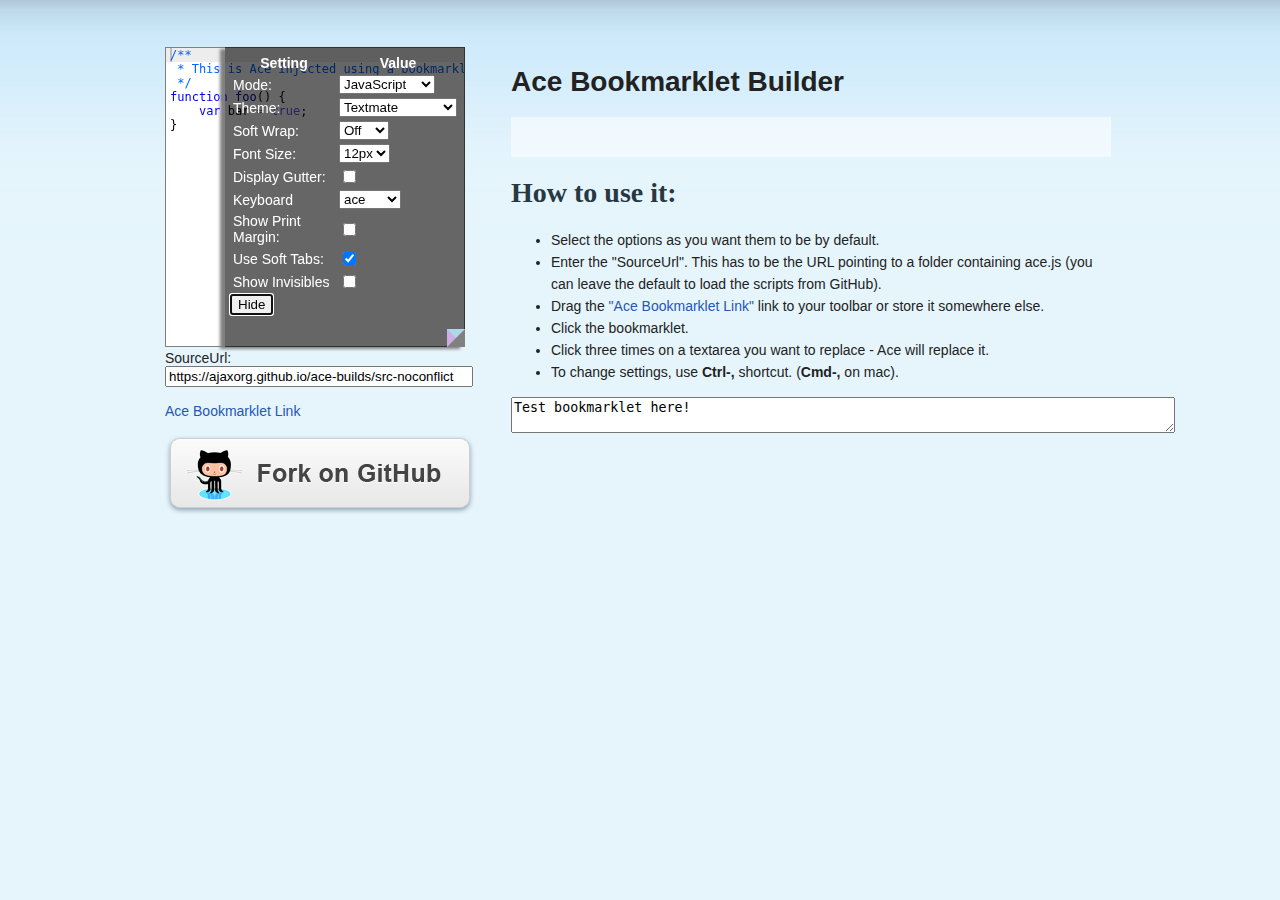
<file: static/lib/ace/demo/bookmarklet/index.html>
<!DOCTYPE html>
<html lang="en">
<head>
  <meta charset="UTF-8">
  <meta http-equiv="X-UA-Compatible" content="IE=edge,chrome=1">
  <link href="style.css" rel="stylesheet" type="text/css">
  <title>Ace Bookmarklet Builder</title>
</head>
<body>

<div id="wrapper">

<div class="content" style="width: 950px">
    <div class="column1" style="margin-top: 47px">
        <textarea id="textarea" style="width:300px; height:300px">
/**
 * This is Ace injected using a bookmarklet.
 */
function foo() {
    var bar = true;
}</textarea><br>
        SourceUrl: <br>
        <input id="srcURL" style="width:300px" value="https://ajaxorg.github.io/ace-builds/src-noconflict"></input><br>
        <br>
        <a href="#" onmouseover="buildBookmarklet()" onmousedown="buildBookmarklet()" class="bookmarkletLink">Ace Bookmarklet Link</a>
        <br>
        <br>
        <a href="https://github.com/ajaxorg/ace/">
            <div class="fork_on_github"></div>
        </a>
    </div>
    <div class="column2">
        <h1>Ace Bookmarklet Builder</h1>

        <p id="first">
        </p>

        <h2>How to use it:</h2>
        <ul>
            <li>Select the options as you want them to be by default.</li>
            <li>Enter the "SourceUrl". This has to be the URL pointing to a folder containing ace.js (you can leave the default to load the scripts from GitHub).</li>
            <li>Drag the <a href="#" onmouseover="buildBookmarklet()" onmousedown="buildBookmarklet()" class="bookmarkletLink">"Ace Bookmarklet Link"</a> link to your toolbar or store it somewhere else.</li>
            <li>Click the bookmarklet.</li>
            <li>Click three times on a textarea you want to replace - Ace will replace it.</li>
            <li>To change settings, use <strong>Ctrl-,</strong> shortcut. (<strong>Cmd-,</strong> on mac).</li>
        </ul>
        <textarea cols="80">Test bookmarklet here!</textarea>
    </div>
</div>
</div>

<script>

function inject(options, callback) {
    var load = function(path, callback) {
        var head = document.getElementsByTagName('head')[0];
        var s = document.createElement('script');

        s.src = options.baseUrl + "/" + path;
        head.appendChild(s);

        s.onload = s.onreadystatechange = function(_, isAbort) {
            if (isAbort || !s.readyState || s.readyState == "loaded" || s.readyState == "complete") {
                s = s.onload = s.onreadystatechange = null;
                if (!isAbort)
                    callback();
            }
        };
    };
    var pending = [];
    var transform = function(el) { pending.push(el) };
    load("ace.js", function() {
        ace.config.loadModule("ace/ext/textarea", function(m) {
            transform = function(el) { 
                if (!el.ace)
                    el.ace = m.transformTextarea(el, options.ace);
            };
            pending = pending.forEach(transform);
            callback && setTimeout(callback);
        });
    });
    if (options.target)
        return transform(options.target);
    window.addEventListener("click", function(e) {
        if (e.detail == 3 && e.target.localName == "textarea")
            transform(e.target);
    });
}

// Call the inject function to load the ace files.
var textAce;
inject({
    baseUrl: "../../src-noconflict",
    target: document.querySelector("textarea")
}, function () {
    // Transform the textarea on the page into an ace editor.
    textAce = document.querySelector("textarea").ace;
    textAce.setDisplaySettings(true);
    buildBookmarklet();
});


function buildBookmarklet() {
    var injectSrc = inject.toString().split("\n").join("");
    injectSrc = injectSrc.replace(/\s+/g, " ");
    Function("", injectSrc); // check if injectSrc is still valid js
    
    var options = textAce.getOptions();
    options.baseUrl = document.getElementById("srcURL").value;

    var els = document.querySelectorAll(".bookmarkletLink");
    for (var i = 0; i < els.length; i++)
        els[i].href = "javascript:(" + injectSrc + ")(" + JSON.stringify(options) + ")";
}


</script>

</body>
</html>
</file>
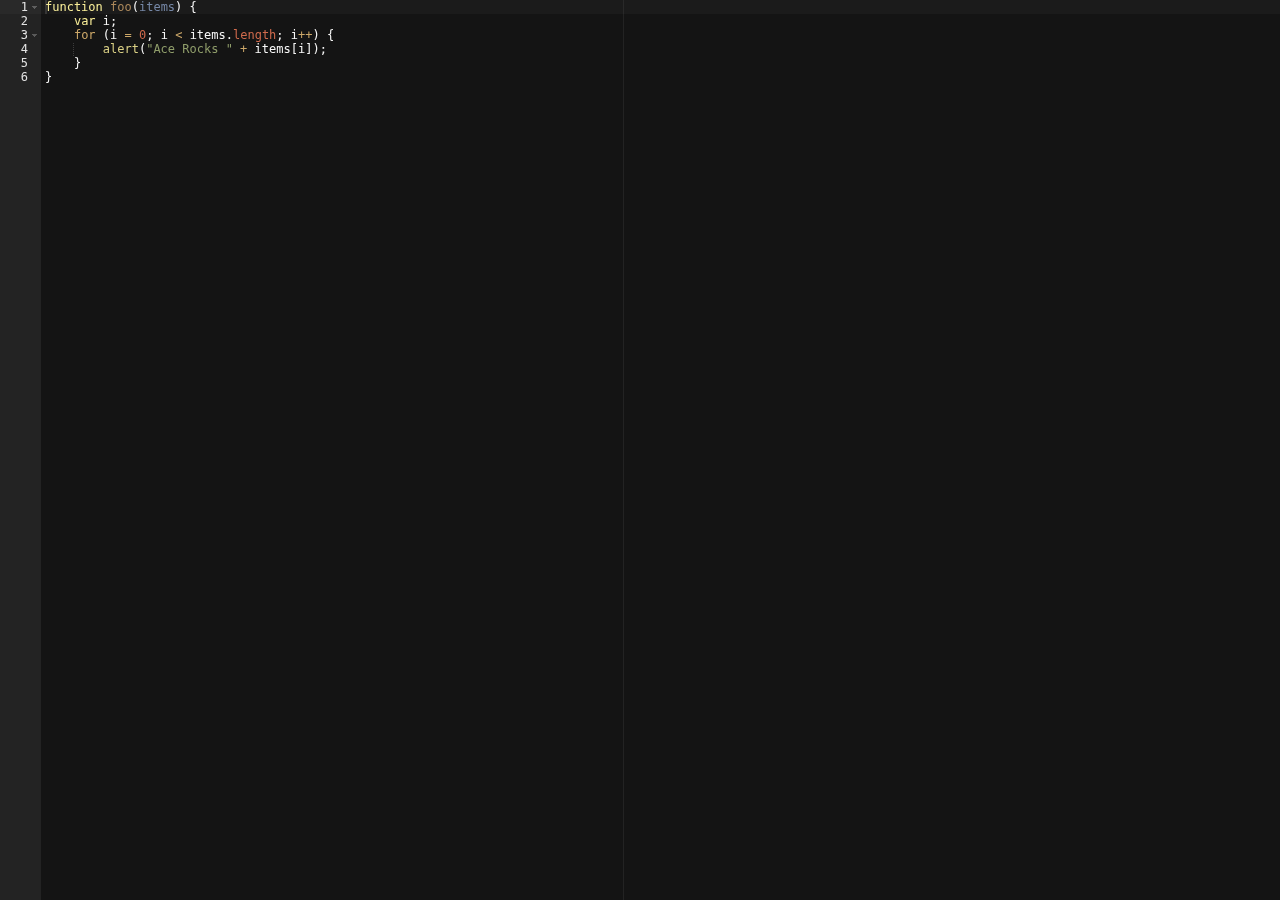
<file: static/lib/ace/editor.html>
<!DOCTYPE html>
<html lang="en">
<head>
  <meta charset="UTF-8">
  <meta http-equiv="X-UA-Compatible" content="IE=edge,chrome=1">
  <title>Editor</title>
  <style type="text/css" media="screen">
    body {
        overflow: hidden;
    }

    #editor {
        margin: 0;
        position: absolute;
        top: 0;
        bottom: 0;
        left: 0;
        right: 0;
    }
  </style>
</head>
<body>

<pre id="editor">function foo(items) {
    var i;
    for (i = 0; i &lt; items.length; i++) {
        alert("Ace Rocks " + items[i]);
    }
}</pre>

<script src="src-noconflict/ace.js" type="text/javascript" charset="utf-8"></script>
<script>
    var editor = ace.edit("editor");
    editor.setTheme("ace/theme/twilight");
    editor.session.setMode("ace/mode/javascript");
</script>

</body>
</html>
</file>
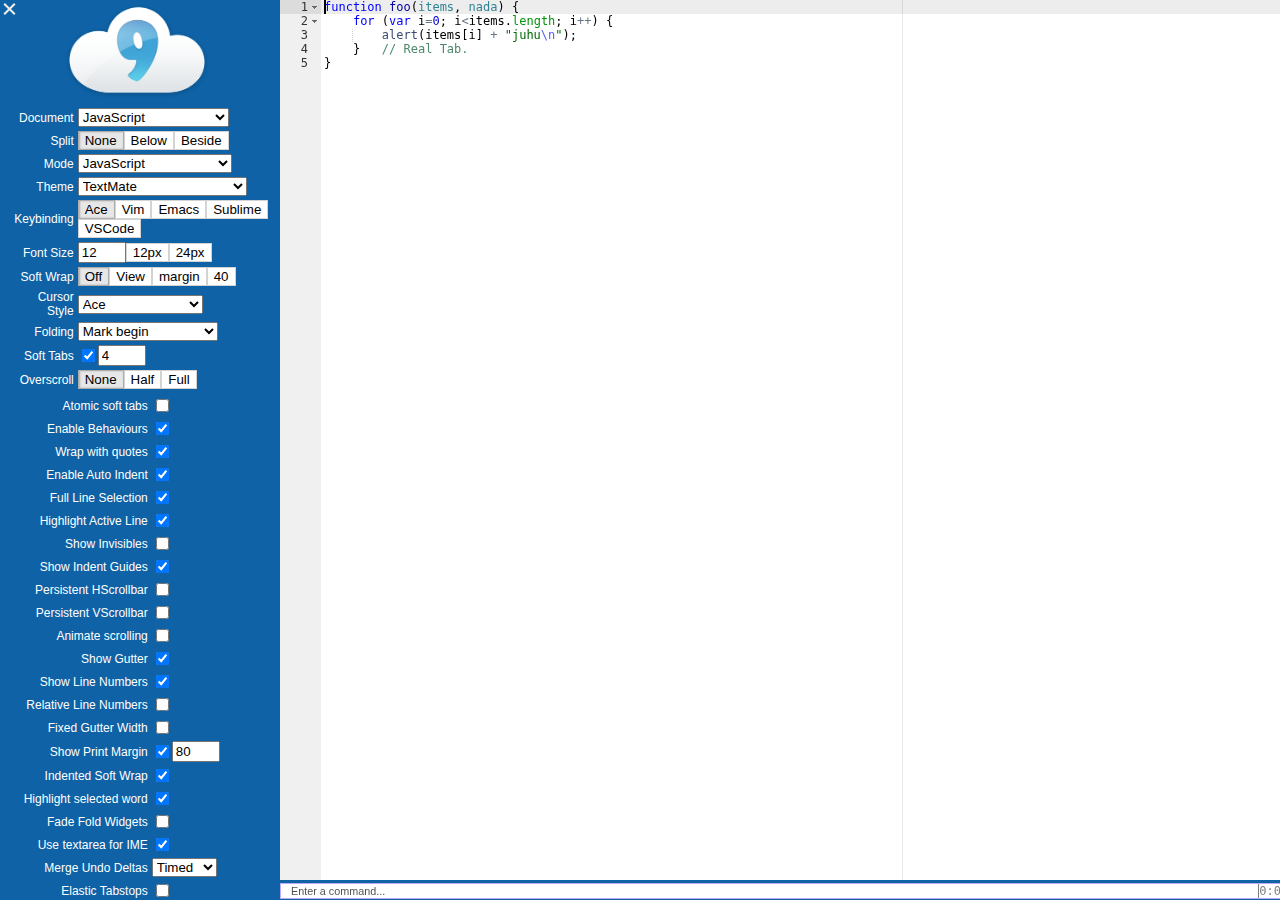
<file: static/lib/ace/kitchen-sink.html>
<!DOCTYPE html>

<html lang="en">
<head>
    <meta http-equiv="Content-Type" content="text/html; charset=utf-8">
    <meta name="viewport" content="width=device-width,height=device-height" />
    <title>Ace Kitchen Sink</title>
    <meta name="author" content="Fabian Jakobs">
    <!--
    Ace
      version 1.4.14
      commit  
    -->

    <link rel="stylesheet" href="demo/kitchen-sink/styles.css" type="text/css" media="screen" charset="utf-8">
    
    <script async="true" src="https://use.edgefonts.net/source-code-pro.js"></script>
    

    <link href="./doc/site/images/favicon.ico" rel="icon" type="image/x-icon">
</head>
<body>
<div id="sidePanel" style="position:absolute;height:100%;">
  <div class="toggleButton" id="optionToggle" role="button" aria-label="Hide Options" tabindex="0">
    <div></div><div></div><div></div>
  </div>
  <a href="https://c9.io">
    <img id="c9-logo" alt="Cloud9 IDE | Your code anywhere, anytime" src="demo/kitchen-sink/logo.png" style="width: 172px;margin: -9px 30px -12px 51px;">
  </a>
  <div style="position: absolute; overflow: hidden; top:100px; bottom:0">
  <div id="optionsPanel" style="width: 120%; height:100%; overflow-y: scroll">

  
  <a href="https://ace.c9.io">
    <img id="ace-logo" alt="Ace Website" src="demo/kitchen-sink/ace-logo.png" style="width: 134px;margin: 46px 0px 4px 66px;">
  </a>

  </div>
  </div>
</div>
  <div id="editor-container"></div>




  <script src="src/ace.js" data-ace-base="src" type="text/javascript" charset="utf-8"></script>
  <script src="src/keybinding-vim.js"></script>
  <script src="src/keybinding-emacs.js"></script>
  <script src="demo/kitchen-sink/demo.js"></script>
  <script type="text/javascript" charset="utf-8">
    require("kitchen-sink/demo");
  </script>
    

</body>
</html>
</file>
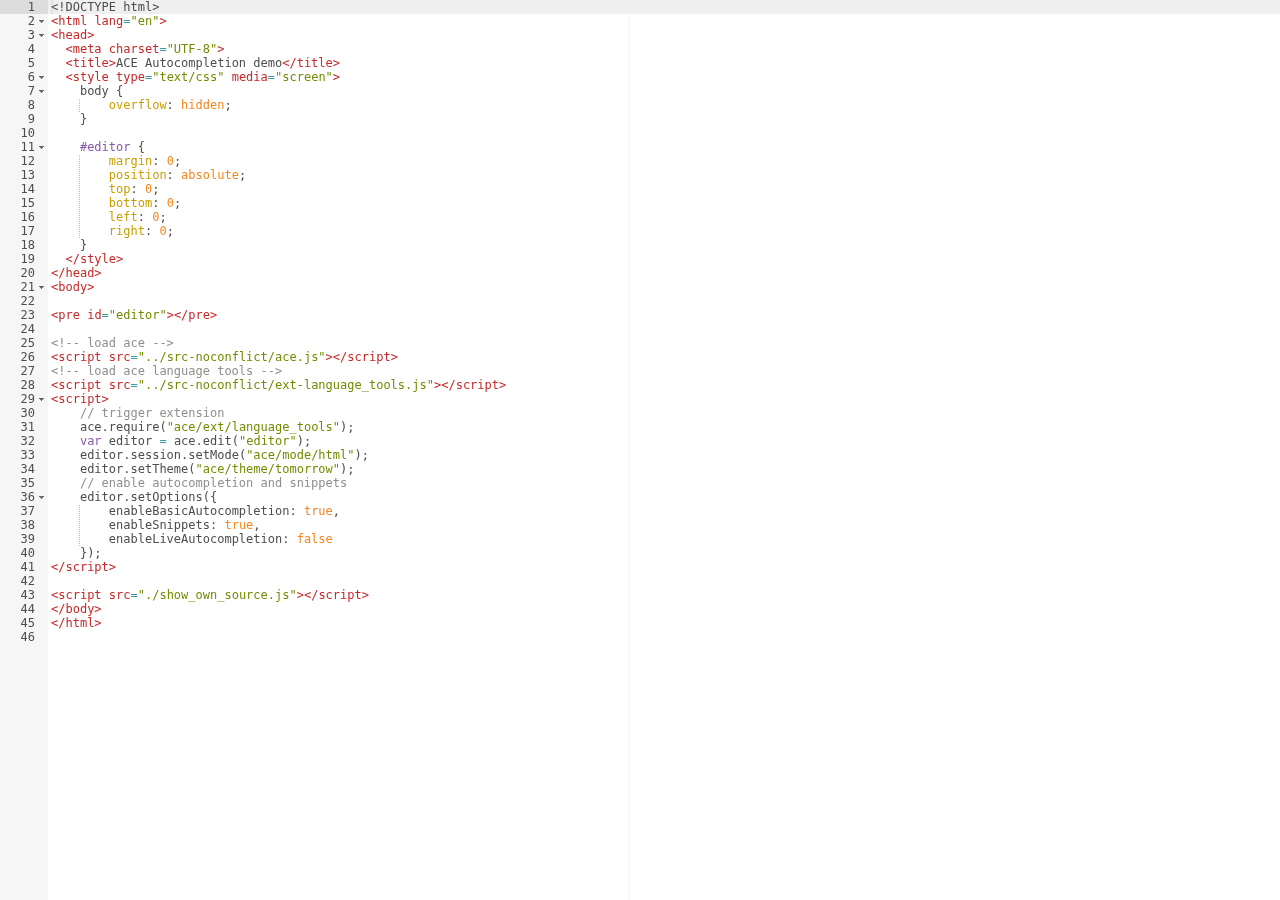
<file: static/lib/ace/demo/autocompletion.html>
<!DOCTYPE html>
<html lang="en">
<head>
  <meta charset="UTF-8">
  <title>ACE Autocompletion demo</title>
  <style type="text/css" media="screen">
    body {
        overflow: hidden;
    }
    
    #editor { 
        margin: 0;
        position: absolute;
        top: 0;
        bottom: 0;
        left: 0;
        right: 0;
    }
  </style>
</head>
<body>

<pre id="editor"></pre>

<!-- load ace -->
<script src="../src-noconflict/ace.js"></script>
<!-- load ace language tools -->
<script src="../src-noconflict/ext-language_tools.js"></script>
<script>
    // trigger extension
    ace.require("ace/ext/language_tools");
    var editor = ace.edit("editor");
    editor.session.setMode("ace/mode/html");
    editor.setTheme("ace/theme/tomorrow");
    // enable autocompletion and snippets
    editor.setOptions({
        enableBasicAutocompletion: true,
        enableSnippets: true,
        enableLiveAutocompletion: false
    });
</script>

<script src="./show_own_source.js"></script>
</body>
</html>
</file>
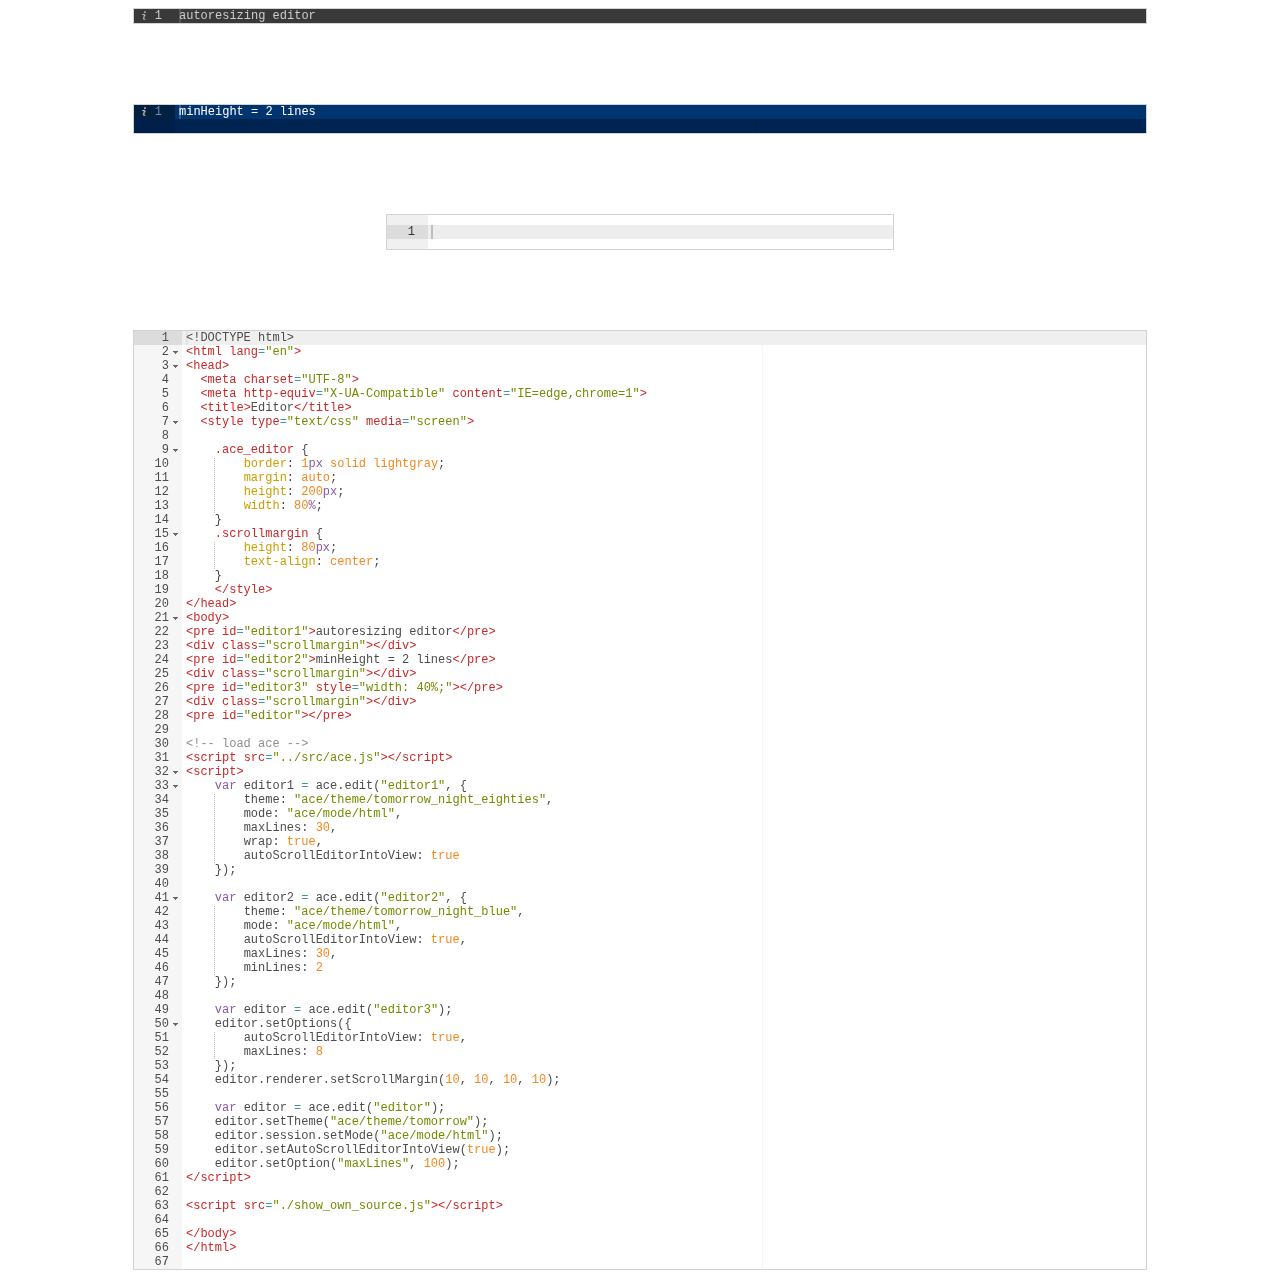
<file: static/lib/ace/demo/autoresize.html>
<!DOCTYPE html>
<html lang="en">
<head>
  <meta charset="UTF-8">
  <meta http-equiv="X-UA-Compatible" content="IE=edge,chrome=1">
  <title>Editor</title>
  <style type="text/css" media="screen">

	.ace_editor {
		border: 1px solid lightgray;
		margin: auto;
		height: 200px;
		width: 80%;
	}
	.scrollmargin {
		height: 80px;
        text-align: center;
	}
    </style>
</head>
<body>
<pre id="editor1">autoresizing editor</pre>
<div class="scrollmargin"></div>
<pre id="editor2">minHeight = 2 lines</pre>
<div class="scrollmargin"></div>
<pre id="editor3" style="width: 40%;"></pre>
<div class="scrollmargin"></div>
<pre id="editor"></pre>

<!-- load ace -->
<script src="../src/ace.js"></script>
<script>
    var editor1 = ace.edit("editor1", {
        theme: "ace/theme/tomorrow_night_eighties",
        mode: "ace/mode/html",
        maxLines: 30,
        wrap: true,
        autoScrollEditorIntoView: true
    });

    var editor2 = ace.edit("editor2", {
        theme: "ace/theme/tomorrow_night_blue",
        mode: "ace/mode/html",
        autoScrollEditorIntoView: true,
        maxLines: 30,
        minLines: 2
    });

    var editor = ace.edit("editor3");
    editor.setOptions({
        autoScrollEditorIntoView: true,
        maxLines: 8
    });
    editor.renderer.setScrollMargin(10, 10, 10, 10);
    
    var editor = ace.edit("editor");
    editor.setTheme("ace/theme/tomorrow");
    editor.session.setMode("ace/mode/html");
    editor.setAutoScrollEditorIntoView(true);
    editor.setOption("maxLines", 100);
</script>

<script src="./show_own_source.js"></script>

</body>
</html>
</file>
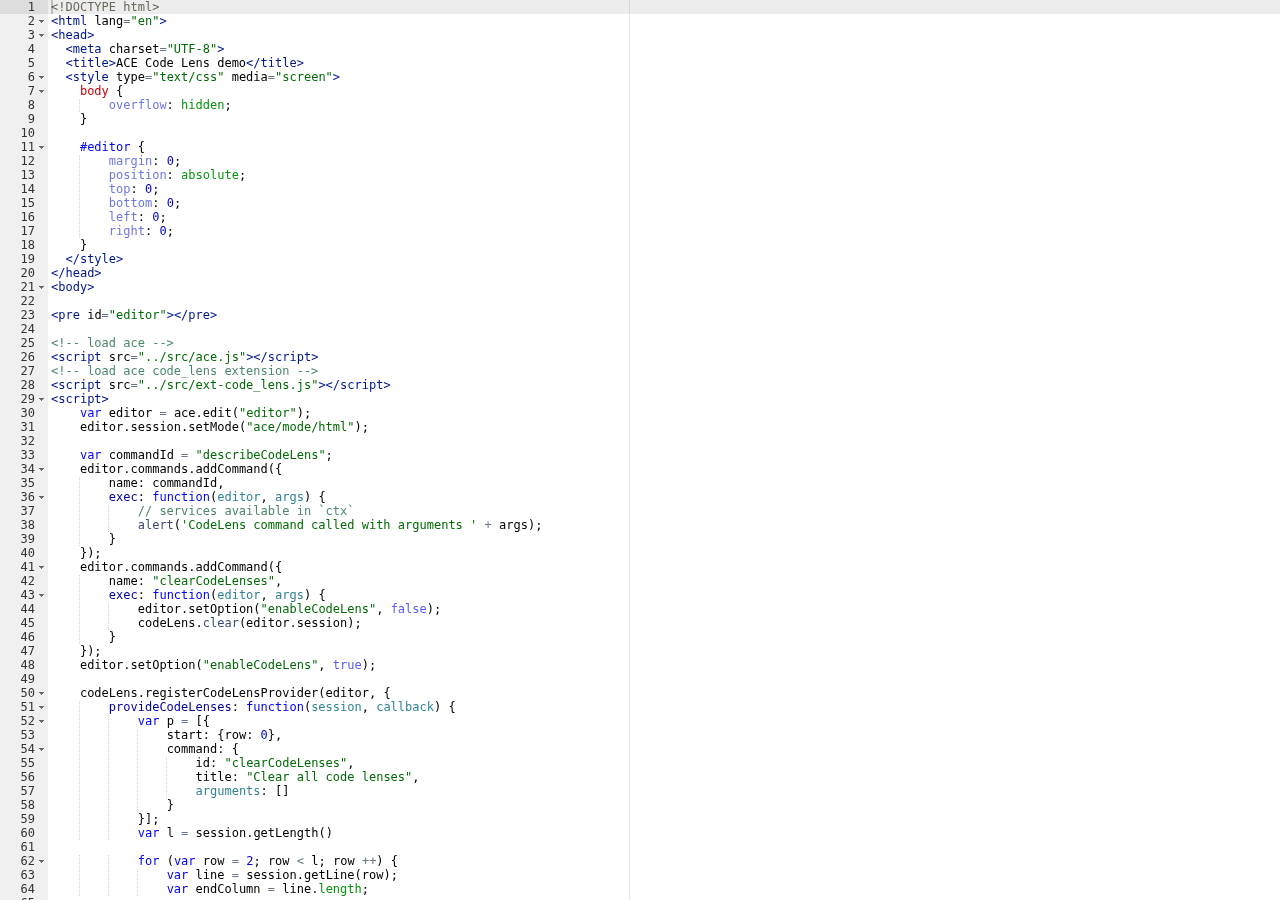
<file: static/lib/ace/demo/code_lens.html>
<!DOCTYPE html>
<html lang="en">
<head>
  <meta charset="UTF-8">
  <title>ACE Code Lens demo</title>
  <style type="text/css" media="screen">
    body {
        overflow: hidden;
    }

    #editor {
        margin: 0;
        position: absolute;
        top: 0;
        bottom: 0;
        left: 0;
        right: 0;
    }
  </style>
</head>
<body>

<pre id="editor"></pre>

<!-- load ace -->
<script src="../src/ace.js"></script>
<!-- load ace code_lens extension -->
<script src="../src/ext-code_lens.js"></script>
<script>
    var editor = ace.edit("editor");
    editor.session.setMode("ace/mode/html");

    var commandId = "describeCodeLens";
    editor.commands.addCommand({
        name: commandId,
        exec: function(editor, args) {
            // services available in `ctx`
            alert('CodeLens command called with arguments ' + args);
        }
    });
    editor.commands.addCommand({
        name: "clearCodeLenses",
        exec: function(editor, args) {
            editor.setOption("enableCodeLens", false);
            codeLens.clear(editor.session);
        }
    });
    editor.setOption("enableCodeLens", true);

    codeLens.registerCodeLensProvider(editor, {
        provideCodeLenses: function(session, callback) {
            var p = [{
                start: {row: 0},
                command: {
                    id: "clearCodeLenses",
                    title: "Clear all code lenses",
                    arguments: []
                }
            }];
            var l = session.getLength()

            for (var row = 2; row < l; row ++) {
                var line = session.getLine(row);
                var endColumn = line.length;

                var m = /[{>]\s*$/.exec(line);
                if (!m) continue;

                p.push({
                    start: {
                        row: row,
                        column: m.index,
                    },
                    command: {
                        id: commandId,
                        title: "Line " + (row + 1),
                        arguments: ["line", row]
                    }
                });

                if (m.index < 10) continue;
                p.push({
                    start: {
                        row: row,
                        column: m.index,
                    },
                    end: {
                        row: row,
                        column: m.index + 1,
                    },
                    command: {
                        id: commandId,
                        title: "column " + endColumn,
                        arguments: ["column", endColumn]
                    }
                });

                if (m.index < 30) continue;
                p.push({
                    start: {
                        row: row,
                        column: m.index,
                    },
                    command: {
                        id: commandId,
                        title: "Third Link",
                        arguments: ["3", row]
                    }
                });

            }
            callback(p);
        }
    });

    window.editor = editor;
    window.codeLens = codeLens;
</script>

<script src="./show_own_source.js"></script>
</body>
</html>
</file>
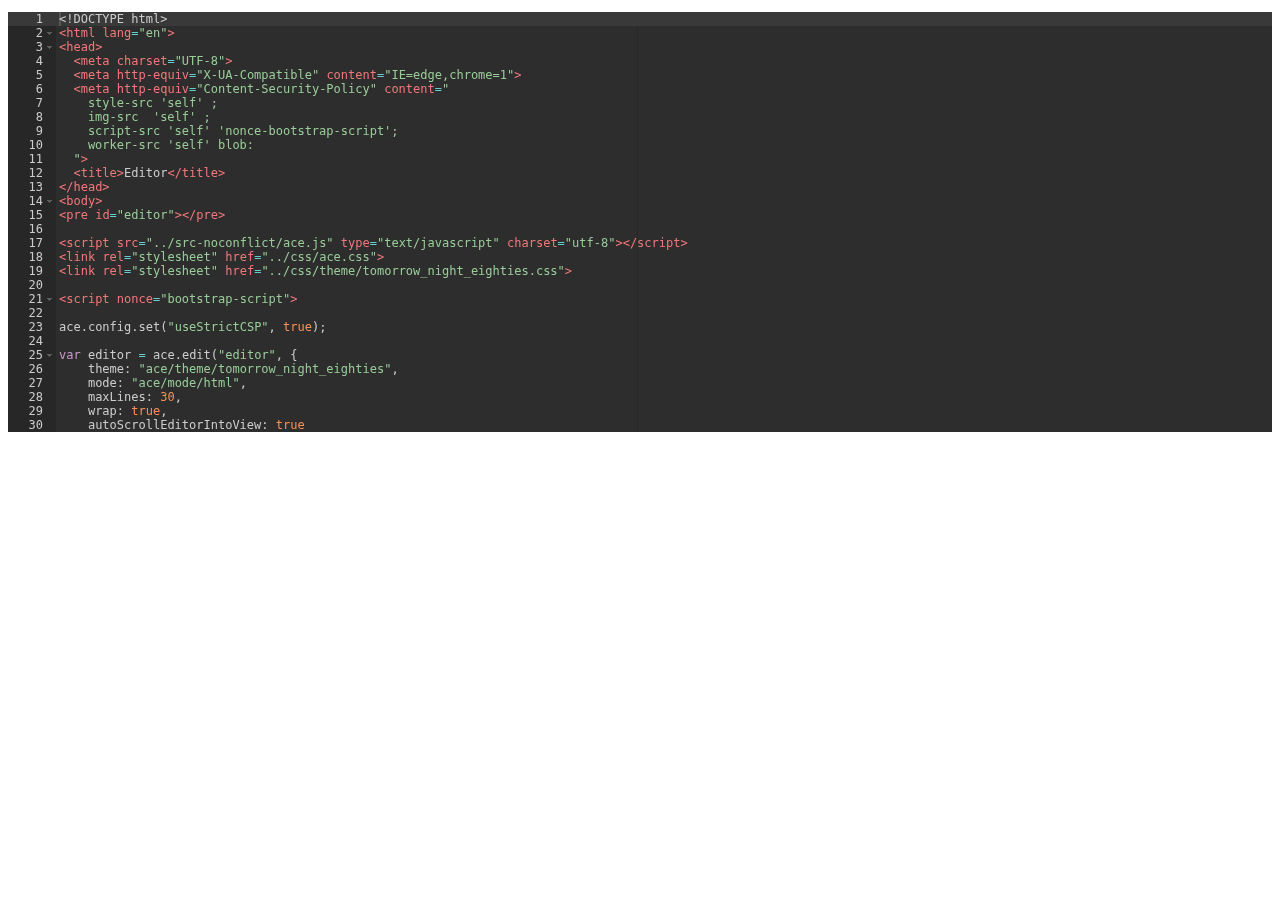
<file: static/lib/ace/demo/csp.html>
<!DOCTYPE html>
<html lang="en">
<head>
  <meta charset="UTF-8">
  <meta http-equiv="X-UA-Compatible" content="IE=edge,chrome=1">
  <meta http-equiv="Content-Security-Policy" content="
    style-src 'self' ;
    img-src  'self' ;
    script-src 'self' 'nonce-bootstrap-script';
    worker-src 'self' blob:
  ">
  <title>Editor</title>
</head>
<body>
<pre id="editor"></pre>

<script src="../src-noconflict/ace.js" type="text/javascript" charset="utf-8"></script>
<link rel="stylesheet" href="../css/ace.css">
<link rel="stylesheet" href="../css/theme/tomorrow_night_eighties.css">

<script nonce="bootstrap-script">

ace.config.set("useStrictCSP", true);

var editor = ace.edit("editor", {
    theme: "ace/theme/tomorrow_night_eighties",
    mode: "ace/mode/html",
    maxLines: 30,
    wrap: true,
    autoScrollEditorIntoView: true
});

</script>

<script src="./show_own_source.js"></script>

</body>
</html>
</file>
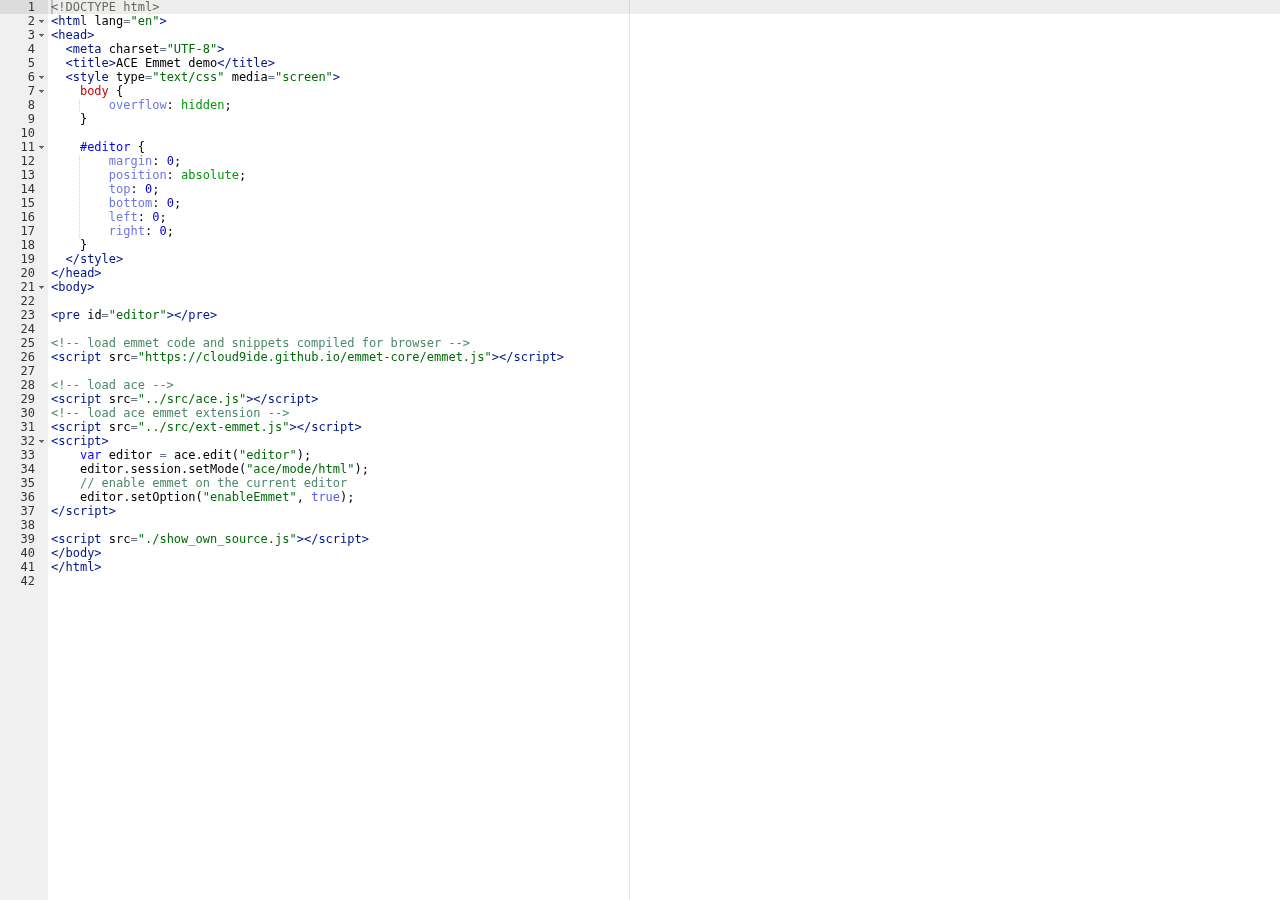
<file: static/lib/ace/demo/emmet.html>
<!DOCTYPE html>
<html lang="en">
<head>
  <meta charset="UTF-8">
  <title>ACE Emmet demo</title>
  <style type="text/css" media="screen">
    body {
        overflow: hidden;
    }
    
    #editor { 
        margin: 0;
        position: absolute;
        top: 0;
        bottom: 0;
        left: 0;
        right: 0;
    }
  </style>
</head>
<body>

<pre id="editor"></pre>

<!-- load emmet code and snippets compiled for browser -->
<script src="https://cloud9ide.github.io/emmet-core/emmet.js"></script>

<!-- load ace -->
<script src="../src/ace.js"></script>
<!-- load ace emmet extension -->
<script src="../src/ext-emmet.js"></script>
<script>
    var editor = ace.edit("editor");
    editor.session.setMode("ace/mode/html");
    // enable emmet on the current editor
    editor.setOption("enableEmmet", true);
</script>

<script src="./show_own_source.js"></script>
</body>
</html>
</file>
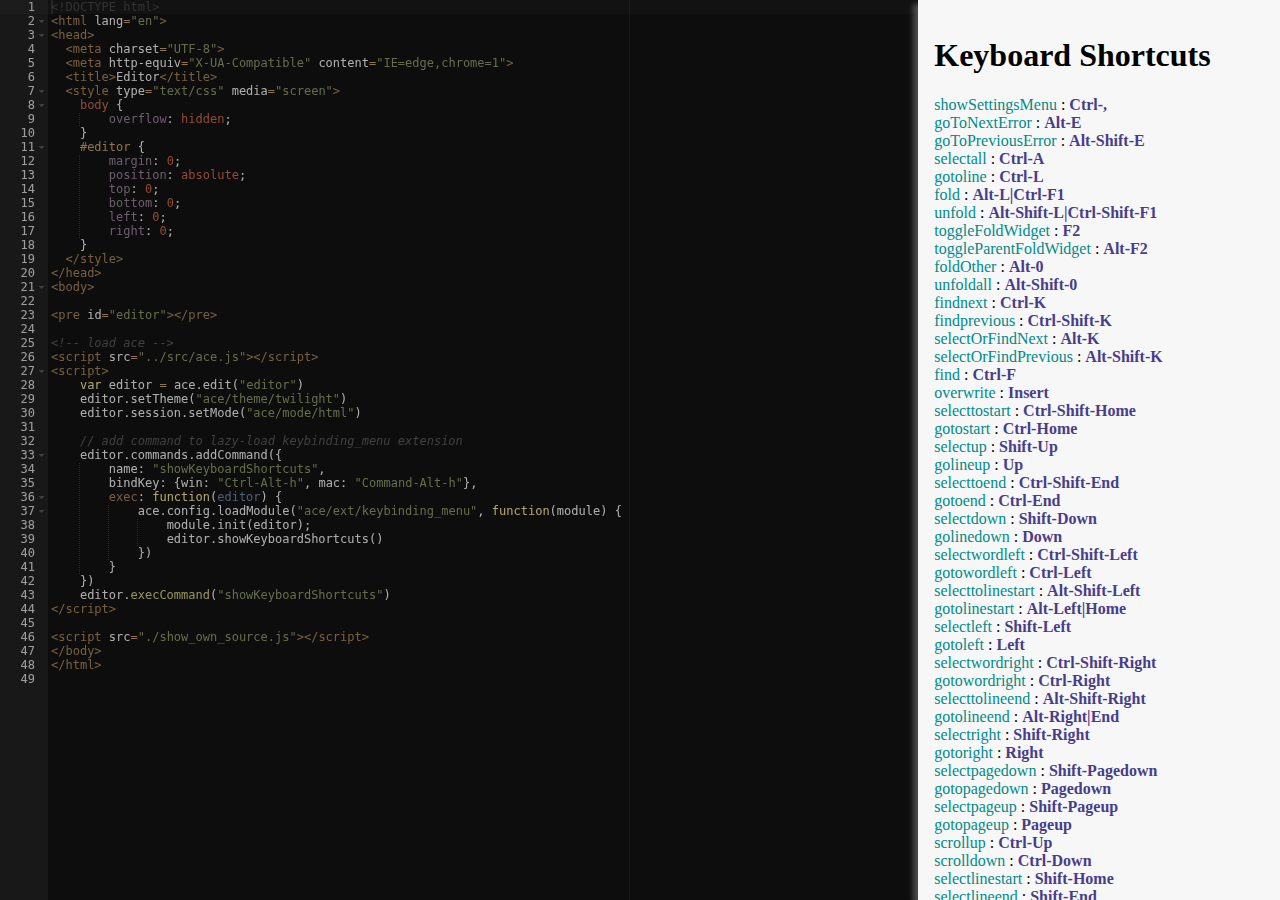
<file: static/lib/ace/demo/keyboard_shortcuts.html>
<!DOCTYPE html>
<html lang="en">
<head>
  <meta charset="UTF-8">
  <meta http-equiv="X-UA-Compatible" content="IE=edge,chrome=1">
  <title>Editor</title>
  <style type="text/css" media="screen">
    body {
        overflow: hidden;
    }    
    #editor { 
        margin: 0;
        position: absolute;
        top: 0;
        bottom: 0;
        left: 0;
        right: 0;
    }
  </style>
</head>
<body>

<pre id="editor"></pre>
    
<!-- load ace -->
<script src="../src/ace.js"></script>
<script>
    var editor = ace.edit("editor")
    editor.setTheme("ace/theme/twilight")
    editor.session.setMode("ace/mode/html")
    
    // add command to lazy-load keybinding_menu extension
    editor.commands.addCommand({
        name: "showKeyboardShortcuts",
        bindKey: {win: "Ctrl-Alt-h", mac: "Command-Alt-h"},
        exec: function(editor) {
            ace.config.loadModule("ace/ext/keybinding_menu", function(module) {
                module.init(editor);
                editor.showKeyboardShortcuts()
            })
        }
    })
    editor.execCommand("showKeyboardShortcuts")
</script>

<script src="./show_own_source.js"></script>
</body>
</html>
</file>
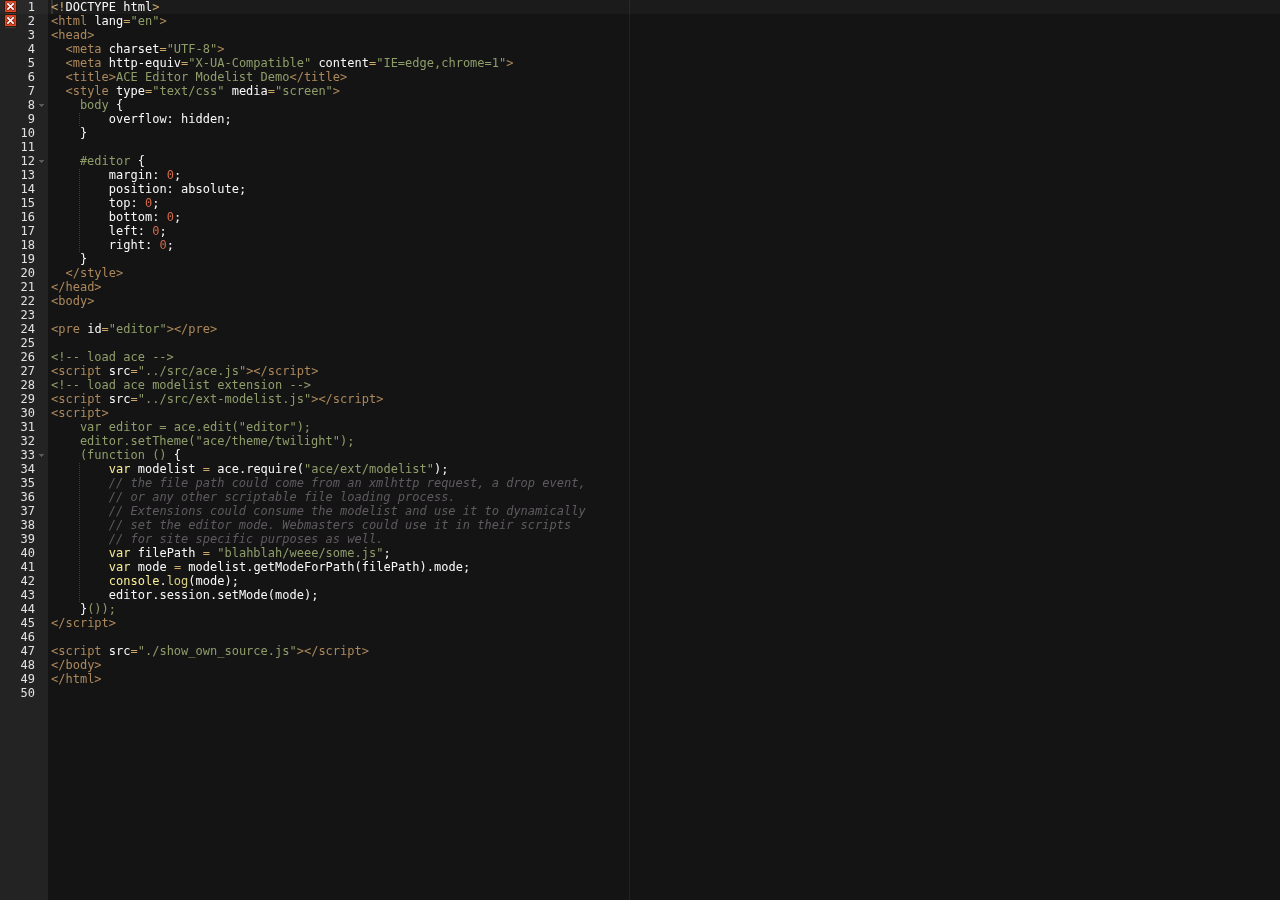
<file: static/lib/ace/demo/modelist.html>
<!DOCTYPE html>
<html lang="en">
<head>
  <meta charset="UTF-8">
  <meta http-equiv="X-UA-Compatible" content="IE=edge,chrome=1">
  <title>ACE Editor Modelist Demo</title>
  <style type="text/css" media="screen">
    body {
        overflow: hidden;
    }
    
    #editor { 
        margin: 0;
        position: absolute;
        top: 0;
        bottom: 0;
        left: 0;
        right: 0;
    }
  </style>
</head>
<body>

<pre id="editor"></pre>
    
<!-- load ace -->
<script src="../src/ace.js"></script>
<!-- load ace modelist extension -->
<script src="../src/ext-modelist.js"></script>
<script>
    var editor = ace.edit("editor");
    editor.setTheme("ace/theme/twilight");
    (function () {
        var modelist = ace.require("ace/ext/modelist");
        // the file path could come from an xmlhttp request, a drop event,
        // or any other scriptable file loading process.
        // Extensions could consume the modelist and use it to dynamically
        // set the editor mode. Webmasters could use it in their scripts
        // for site specific purposes as well.
        var filePath = "blahblah/weee/some.js";
        var mode = modelist.getModeForPath(filePath).mode;
        console.log(mode);
        editor.session.setMode(mode);
    }());
</script>

<script src="./show_own_source.js"></script>
</body>
</html>
</file>
<file: static/lib/ace/demo/bookmarklet/style.css>
body {
    margin:0;
    padding:0;
    background-color:#e6f5fc;
    
}

H2, H3, H4 {
    font-family:Trebuchet MS;
    font-weight:bold;
    margin:0;
    padding:0;
}

H2 {
    font-size:28px;
    color:#263842;
    padding-bottom:6px;
}

H3 {
    font-family:Trebuchet MS;
    font-weight:bold;
    font-size:22px;
    color:#253741;
    margin-top:43px;
    margin-bottom:8px;
}

H4 {
    font-family:Trebuchet MS;
    font-weight:bold;
    font-size:21px;
    color:#222222;
    margin-bottom:4px;
}

P {
    padding:13px 0;
    margin:0;
    line-height:22px;
}

UL{
    line-height : 22px;
}

PRE{
    background : #333;
    color : white;
    padding : 10px;
}

#header {
    height : 227px;
    position:relative;
    overflow:hidden;
    background: url(images/background.png) repeat-x 0 0;
    border-bottom:1px solid #c9e8fa;   
}

#header .content .signature {
    font-family:Trebuchet MS;
    font-size:11px;
    color:#ebe4d6;
    position:absolute;
    bottom:5px;
    right:42px;
    letter-spacing : 1px;
}

.content {
    width:970px;
    position:relative;
    margin:0 auto;
}

#header .content {
    height:184px;
    margin-top:22px;
}

#header .content .logo {
    width  : 282px;
    height : 184px;
    background:url(images/logo.png) no-repeat 0 0;
    position:absolute;
    top:0;
    left:0;
}

#header .content .title {
    width  : 605px;
    height : 58px;
    background:url(images/ace.png) no-repeat 0 0;
    position:absolute;
    top:98px;
    left:329px;
}

#wrapper {
    background:url(images/body_background.png) repeat-x 0 0;
    min-height:250px;
}

#wrapper .content {
    font-family:Arial;
    font-size:14px;
    color:#222222;
    width:1000px;
}

#wrapper .content .column1 {
    position:relative;
    float:left;
    width:315px;
    margin-right:31px;
}

#wrapper .content .column2 {
    position:relative;
    float:left;
    width:600px;
    padding-top:47px;
}

.fork_on_github {
    width:310px;
    height:80px;
    background:url(images/fork_on_github.png) no-repeat 0 0;
    position:relative;
    overflow:hidden;
    cursor:pointer;
}

.fork_on_github:hover {
    background-position:0 -80px;
}

.divider {
    height:3px;
    background-color:#bedaea;
    margin-bottom:3px;
}

.menu {
    padding:23px 0 0 24px;
}

UL.content-list {
    padding:15px;
    margin:0;
}

UL.menu-list {
    padding:0;
    margin:0 0 20px 0;
    list-style-type:none;
    line-height : 16px;
}

UL.menu-list LI {
    color:#2557b4;
    font-family:Trebuchet MS;
    font-size:14px;
    padding:7px 0;
    border-bottom:1px dotted #d6e2e7;
}

UL.menu-list LI:last-child {
    border-bottom:0;
}

A {
    color:#2557b4;
    text-decoration:none;
}

A:hover {
    text-decoration:underline;
}

P#first{
    background : rgba(255,255,255,0.5);
    padding : 20px;
    font-size : 16px;
    line-height : 24px;
    margin : 0 0 20px 0;
}

#footer {
    height:40px;
    position:relative;
    overflow:hidden;
    background:url(images/bottombar.png) repeat-x 0 0;
    position:relative;
    margin-top:40px;
}

UL.menu-footer {
    padding:0;
    margin:8px 11px 0 0;
    list-style-type:none;
    float:right;
}

UL.menu-footer LI {
    color:white;
    font-family:Arial;
    font-size:12px;
    display:inline-block;
    margin:0 1px;
}

UL.menu-footer LI A {
    color:#8dd0ff;
    text-decoration:none;
}

UL.menu-footer LI A:hover {
    text-decoration:underline;
}
</file>
<file: static/lib/ace/demo/kitchen-sink/styles.css>
html {
    height: 100%;
    width: 100%;
    overflow: hidden;
}

body {
    overflow: hidden;
    margin: 0;
    padding: 0;
    height: 100%;
    width: 100%;
    font-family: Arial, Helvetica, sans-serif, Tahoma, Verdana, sans-serif;
    font-size: 12px;
    background: rgb(14, 98, 165);
    color: white;
}

#c9-logo, #ace-logo {
    padding: 0;
    border: none;
}

#editor-container {
    position: absolute;
    top:  0px;
    left: 280px;
    bottom: 0px;
    right: 0px;
    background: white;
}

#controls {
    padding: 5px;
}

#controls td {
    text-align: right;
}

#controls td + td {
    text-align: left;
}
.ace_status-indicator {
    color: gray;
    position: absolute;
    right: 0;
    border-left: 1px solid;
}

.toggleButton {
  display: inline-block;
  cursor: pointer;
  position: absolute;
}
.toggleButton>div {
    width: 15px;
    height: 2px;
    margin: 3px 2px;
    background-color: #eee;
    pointer-events: none;
    transition: 0.5s;
}

#sidePanel *:focus {
    outline: 3px solid orange;
}

#sidePanel a {
    display: inline-block;
}

#sidePanel:not(.closed) .toggleButton >div:nth-child(1) {transform: translate(0px, 5px) rotate(-45deg)}
#sidePanel:not(.closed) .toggleButton >div:nth-child(2) {opacity: 0}
#sidePanel:not(.closed) .toggleButton >div:nth-child(3) {transform: translate(0px, -5px) rotate(45deg)}
#sidePanel.closed>*:not(.toggleButton) {display: none}

.show-text-input .ace_text-input {
    z-index: 10!important;
    opacity: 1!important;
    background: rgb(84, 0, 255)!important;
    color: rgb(255, 255, 255)!important;
    width: 10em!important;
}
.text-input-debug {
    height: 100px!important;
    position: absolute!important;
    transform: none!important;
    top: 0px!important;
    left: 7px!important;
    width: 260px!important;
    z-index: 1000!important;
    opacity: 1!important;
    font-size: 1em!important;
}
</file>
<file: static/lib/ace/css/ace.css>
/*ace.js*/
.ace_br1 {border-top-left-radius    : 3px;}
.ace_br2 {border-top-right-radius   : 3px;}
.ace_br3 {border-top-left-radius    : 3px; border-top-right-radius:    3px;}
.ace_br4 {border-bottom-right-radius: 3px;}
.ace_br5 {border-top-left-radius    : 3px; border-bottom-right-radius: 3px;}
.ace_br6 {border-top-right-radius   : 3px; border-bottom-right-radius: 3px;}
.ace_br7 {border-top-left-radius    : 3px; border-top-right-radius:    3px; border-bottom-right-radius: 3px;}
.ace_br8 {border-bottom-left-radius : 3px;}
.ace_br9 {border-top-left-radius    : 3px; border-bottom-left-radius:  3px;}
.ace_br10{border-top-right-radius   : 3px; border-bottom-left-radius:  3px;}
.ace_br11{border-top-left-radius    : 3px; border-top-right-radius:    3px; border-bottom-left-radius:  3px;}
.ace_br12{border-bottom-right-radius: 3px; border-bottom-left-radius:  3px;}
.ace_br13{border-top-left-radius    : 3px; border-bottom-right-radius: 3px; border-bottom-left-radius:  3px;}
.ace_br14{border-top-right-radius   : 3px; border-bottom-right-radius: 3px; border-bottom-left-radius:  3px;}
.ace_br15{border-top-left-radius    : 3px; border-top-right-radius:    3px; border-bottom-right-radius: 3px; border-bottom-left-radius: 3px;}
.ace_editor {
position: relative;
overflow: hidden;
padding: 0;
font: 12px/normal 'Monaco', 'Menlo', 'Ubuntu Mono', 'Consolas', 'source-code-pro', monospace;
direction: ltr;
text-align: left;
-webkit-tap-highlight-color: rgba(0, 0, 0, 0);
}
.ace_scroller {
position: absolute;
overflow: hidden;
top: 0;
bottom: 0;
background-color: inherit;
-ms-user-select: none;
-moz-user-select: none;
-webkit-user-select: none;
user-select: none;
cursor: text;
}
.ace_content {
position: absolute;
box-sizing: border-box;
min-width: 100%;
contain: style size layout;
font-variant-ligatures: no-common-ligatures;
}
.ace_dragging .ace_scroller:before{
position: absolute;
top: 0;
left: 0;
right: 0;
bottom: 0;
content: '';
background: rgba(250, 250, 250, 0.01);
z-index: 1000;
}
.ace_dragging.ace_dark .ace_scroller:before{
background: rgba(0, 0, 0, 0.01);
}
.ace_selecting, .ace_selecting * {
cursor: text !important;
}
.ace_gutter {
position: absolute;
overflow : hidden;
width: auto;
top: 0;
bottom: 0;
left: 0;
cursor: default;
z-index: 4;
-ms-user-select: none;
-moz-user-select: none;
-webkit-user-select: none;
user-select: none;
contain: style size layout;
}
.ace_gutter-active-line {
position: absolute;
left: 0;
right: 0;
}
.ace_scroller.ace_scroll-left {
box-shadow: 17px 0 16px -16px rgba(0, 0, 0, 0.4) inset;
}
.ace_gutter-cell {
position: absolute;
top: 0;
left: 0;
right: 0;
padding-left: 19px;
padding-right: 6px;
background-repeat: no-repeat;
}
.ace_gutter-cell.ace_error {
background-image: url("./main-1.png");
background-repeat: no-repeat;
background-position: 2px center;
}
.ace_gutter-cell.ace_warning {
background-image: url("./main-2.png");
background-position: 2px center;
}
.ace_gutter-cell.ace_info {
background-image: url("./main-3.png");
background-position: 2px center;
}
.ace_dark .ace_gutter-cell.ace_info {
background-image: url("./main-4.png");
}
.ace_scrollbar {
contain: strict;
position: absolute;
right: 0;
bottom: 0;
z-index: 6;
}
.ace_scrollbar-inner {
position: absolute;
cursor: text;
left: 0;
top: 0;
}
.ace_scrollbar-v{
overflow-x: hidden;
overflow-y: scroll;
top: 0;
}
.ace_scrollbar-h {
overflow-x: scroll;
overflow-y: hidden;
left: 0;
}
.ace_print-margin {
position: absolute;
height: 100%;
}
.ace_text-input {
position: absolute;
z-index: 0;
width: 0.5em;
height: 1em;
opacity: 0;
background: transparent;
-moz-appearance: none;
appearance: none;
border: none;
resize: none;
outline: none;
overflow: hidden;
font: inherit;
padding: 0 1px;
margin: 0 -1px;
contain: strict;
-ms-user-select: text;
-moz-user-select: text;
-webkit-user-select: text;
user-select: text;
white-space: pre!important;
}
.ace_text-input.ace_composition {
background: transparent;
color: inherit;
z-index: 1000;
opacity: 1;
}
.ace_composition_placeholder { color: transparent }
.ace_composition_marker { 
border-bottom: 1px solid;
position: absolute;
border-radius: 0;
margin-top: 1px;
}
[ace_nocontext=true] {
transform: none!important;
filter: none!important;
clip-path: none!important;
mask : none!important;
contain: none!important;
perspective: none!important;
mix-blend-mode: initial!important;
z-index: auto;
}
.ace_layer {
z-index: 1;
position: absolute;
overflow: hidden;
word-wrap: normal;
white-space: pre;
height: 100%;
width: 100%;
box-sizing: border-box;
pointer-events: none;
}
.ace_gutter-layer {
position: relative;
width: auto;
text-align: right;
pointer-events: auto;
height: 1000000px;
contain: style size layout;
}
.ace_text-layer {
font: inherit !important;
position: absolute;
height: 1000000px;
width: 1000000px;
contain: style size layout;
}
.ace_text-layer > .ace_line, .ace_text-layer > .ace_line_group {
contain: style size layout;
position: absolute;
top: 0;
left: 0;
right: 0;
}
.ace_hidpi .ace_text-layer,
.ace_hidpi .ace_gutter-layer,
.ace_hidpi .ace_content,
.ace_hidpi .ace_gutter {
contain: strict;
will-change: transform;
}
.ace_hidpi .ace_text-layer > .ace_line, 
.ace_hidpi .ace_text-layer > .ace_line_group {
contain: strict;
}
.ace_cjk {
display: inline-block;
text-align: center;
}
.ace_cursor-layer {
z-index: 4;
}
.ace_cursor {
z-index: 4;
position: absolute;
box-sizing: border-box;
border-left: 2px solid;
transform: translatez(0);
}
.ace_multiselect .ace_cursor {
border-left-width: 1px;
}
.ace_slim-cursors .ace_cursor {
border-left-width: 1px;
}
.ace_overwrite-cursors .ace_cursor {
border-left-width: 0;
border-bottom: 1px solid;
}
.ace_hidden-cursors .ace_cursor {
opacity: 0.2;
}
.ace_hasPlaceholder .ace_hidden-cursors .ace_cursor {
opacity: 0;
}
.ace_smooth-blinking .ace_cursor {
transition: opacity 0.18s;
}
.ace_animate-blinking .ace_cursor {
animation-duration: 1000ms;
animation-timing-function: step-end;
animation-name: blink-ace-animate;
animation-iteration-count: infinite;
}
.ace_animate-blinking.ace_smooth-blinking .ace_cursor {
animation-duration: 1000ms;
animation-timing-function: ease-in-out;
animation-name: blink-ace-animate-smooth;
}
@keyframes blink-ace-animate {
from, to { opacity: 1; }
60% { opacity: 0; }
}
@keyframes blink-ace-animate-smooth {
from, to { opacity: 1; }
45% { opacity: 1; }
60% { opacity: 0; }
85% { opacity: 0; }
}
.ace_marker-layer .ace_step, .ace_marker-layer .ace_stack {
position: absolute;
z-index: 3;
}
.ace_marker-layer .ace_selection {
position: absolute;
z-index: 5;
}
.ace_marker-layer .ace_bracket {
position: absolute;
z-index: 6;
}
.ace_marker-layer .ace_error_bracket {
position: absolute;
border-bottom: 1px solid #DE5555;
border-radius: 0;
}
.ace_marker-layer .ace_active-line {
position: absolute;
z-index: 2;
}
.ace_marker-layer .ace_selected-word {
position: absolute;
z-index: 4;
box-sizing: border-box;
}
.ace_line .ace_fold {
box-sizing: border-box;
display: inline-block;
height: 11px;
margin-top: -2px;
vertical-align: middle;
background-image:
url("./main-5.png"),
url("./main-6.png");
background-repeat: no-repeat, repeat-x;
background-position: center center, top left;
color: transparent;
border: 1px solid black;
border-radius: 2px;
cursor: pointer;
pointer-events: auto;
}
.ace_dark .ace_fold {
}
.ace_fold:hover{
background-image:
url("./main-7.png"),
url("./main-8.png");
}
.ace_tooltip {
background-color: #FFF;
background-image: linear-gradient(to bottom, transparent, rgba(0, 0, 0, 0.1));
border: 1px solid gray;
border-radius: 1px;
box-shadow: 0 1px 2px rgba(0, 0, 0, 0.3);
color: black;
max-width: 100%;
padding: 3px 4px;
position: fixed;
z-index: 999999;
box-sizing: border-box;
cursor: default;
white-space: pre;
word-wrap: break-word;
line-height: normal;
font-style: normal;
font-weight: normal;
letter-spacing: normal;
pointer-events: none;
}
.ace_folding-enabled > .ace_gutter-cell {
padding-right: 13px;
}
.ace_fold-widget {
box-sizing: border-box;
margin: 0 -12px 0 1px;
display: none;
width: 11px;
vertical-align: top;
background-image: url("./main-9.png");
background-repeat: no-repeat;
background-position: center;
border-radius: 3px;
border: 1px solid transparent;
cursor: pointer;
}
.ace_folding-enabled .ace_fold-widget {
display: inline-block;   
}
.ace_fold-widget.ace_end {
background-image: url("./main-10.png");
}
.ace_fold-widget.ace_closed {
background-image: url("./main-11.png");
}
.ace_fold-widget:hover {
border: 1px solid rgba(0, 0, 0, 0.3);
background-color: rgba(255, 255, 255, 0.2);
box-shadow: 0 1px 1px rgba(255, 255, 255, 0.7);
}
.ace_fold-widget:active {
border: 1px solid rgba(0, 0, 0, 0.4);
background-color: rgba(0, 0, 0, 0.05);
box-shadow: 0 1px 1px rgba(255, 255, 255, 0.8);
}
.ace_dark .ace_fold-widget {
background-image: url("./main-12.png");
}
.ace_dark .ace_fold-widget.ace_end {
background-image: url("./main-13.png");
}
.ace_dark .ace_fold-widget.ace_closed {
background-image: url("./main-14.png");
}
.ace_dark .ace_fold-widget:hover {
box-shadow: 0 1px 1px rgba(255, 255, 255, 0.2);
background-color: rgba(255, 255, 255, 0.1);
}
.ace_dark .ace_fold-widget:active {
box-shadow: 0 1px 1px rgba(255, 255, 255, 0.2);
}
.ace_inline_button {
border: 1px solid lightgray;
display: inline-block;
margin: -1px 8px;
padding: 0 5px;
pointer-events: auto;
cursor: pointer;
}
.ace_inline_button:hover {
border-color: gray;
background: rgba(200,200,200,0.2);
display: inline-block;
pointer-events: auto;
}
.ace_fold-widget.ace_invalid {
background-color: #FFB4B4;
border-color: #DE5555;
}
.ace_fade-fold-widgets .ace_fold-widget {
transition: opacity 0.4s ease 0.05s;
opacity: 0;
}
.ace_fade-fold-widgets:hover .ace_fold-widget {
transition: opacity 0.05s ease 0.05s;
opacity:1;
}
.ace_underline {
text-decoration: underline;
}
.ace_bold {
font-weight: bold;
}
.ace_nobold .ace_bold {
font-weight: normal;
}
.ace_italic {
font-style: italic;
}
.ace_error-marker {
background-color: rgba(255, 0, 0,0.2);
position: absolute;
z-index: 9;
}
.ace_highlight-marker {
background-color: rgba(255, 255, 0,0.2);
position: absolute;
z-index: 8;
}
.ace_mobile-menu {
position: absolute;
line-height: 1.5;
border-radius: 4px;
-ms-user-select: none;
-moz-user-select: none;
-webkit-user-select: none;
user-select: none;
background: white;
box-shadow: 1px 3px 2px grey;
border: 1px solid #dcdcdc;
color: black;
}
.ace_dark > .ace_mobile-menu {
background: #333;
color: #ccc;
box-shadow: 1px 3px 2px grey;
border: 1px solid #444;
}
.ace_mobile-button {
padding: 2px;
cursor: pointer;
overflow: hidden;
}
.ace_mobile-button:hover {
background-color: #eee;
opacity:1;
}
.ace_mobile-button:active {
background-color: #ddd;
}
.ace_placeholder {
font-family: arial;
transform: scale(0.9);
transform-origin: left;
white-space: pre;
opacity: 0.7;
margin: 0 10px;
}
.ace-tm .ace_gutter {
background: #f0f0f0;
color: #333;
}
.ace-tm .ace_print-margin {
width: 1px;
background: #e8e8e8;
}
.ace-tm .ace_fold {
background-color: #6B72E6;
}
.ace-tm {
background-color: #FFFFFF;
color: black;
}
.ace-tm .ace_cursor {
color: black;
}
.ace-tm .ace_invisible {
color: rgb(191, 191, 191);
}
.ace-tm .ace_storage,
.ace-tm .ace_keyword {
color: blue;
}
.ace-tm .ace_constant {
color: rgb(197, 6, 11);
}
.ace-tm .ace_constant.ace_buildin {
color: rgb(88, 72, 246);
}
.ace-tm .ace_constant.ace_language {
color: rgb(88, 92, 246);
}
.ace-tm .ace_constant.ace_library {
color: rgb(6, 150, 14);
}
.ace-tm .ace_invalid {
background-color: rgba(255, 0, 0, 0.1);
color: red;
}
.ace-tm .ace_support.ace_function {
color: rgb(60, 76, 114);
}
.ace-tm .ace_support.ace_constant {
color: rgb(6, 150, 14);
}
.ace-tm .ace_support.ace_type,
.ace-tm .ace_support.ace_class {
color: rgb(109, 121, 222);
}
.ace-tm .ace_keyword.ace_operator {
color: rgb(104, 118, 135);
}
.ace-tm .ace_string {
color: rgb(3, 106, 7);
}
.ace-tm .ace_comment {
color: rgb(76, 136, 107);
}
.ace-tm .ace_comment.ace_doc {
color: rgb(0, 102, 255);
}
.ace-tm .ace_comment.ace_doc.ace_tag {
color: rgb(128, 159, 191);
}
.ace-tm .ace_constant.ace_numeric {
color: rgb(0, 0, 205);
}
.ace-tm .ace_variable {
color: rgb(49, 132, 149);
}
.ace-tm .ace_xml-pe {
color: rgb(104, 104, 91);
}
.ace-tm .ace_entity.ace_name.ace_function {
color: #0000A2;
}
.ace-tm .ace_heading {
color: rgb(12, 7, 255);
}
.ace-tm .ace_list {
color:rgb(185, 6, 144);
}
.ace-tm .ace_meta.ace_tag {
color:rgb(0, 22, 142);
}
.ace-tm .ace_string.ace_regex {
color: rgb(255, 0, 0)
}
.ace-tm .ace_marker-layer .ace_selection {
background: rgb(181, 213, 255);
}
.ace-tm.ace_multiselect .ace_selection.ace_start {
box-shadow: 0 0 3px 0px white;
}
.ace-tm .ace_marker-layer .ace_step {
background: rgb(252, 255, 0);
}
.ace-tm .ace_marker-layer .ace_stack {
background: rgb(164, 229, 101);
}
.ace-tm .ace_marker-layer .ace_bracket {
margin: -1px 0 0 -1px;
border: 1px solid rgb(192, 192, 192);
}
.ace-tm .ace_marker-layer .ace_active-line {
background: rgba(0, 0, 0, 0.07);
}
.ace-tm .ace_gutter-active-line {
background-color : #dcdcdc;
}
.ace-tm .ace_marker-layer .ace_selected-word {
background: rgb(250, 250, 255);
border: 1px solid rgb(200, 200, 250);
}
.ace-tm .ace_indent-guide {
background: url("./main-15.png") right repeat-y;
}
.error_widget_wrapper {
background: inherit;
color: inherit;
border:none
}
.error_widget {
border-top: solid 2px;
border-bottom: solid 2px;
margin: 5px 0;
padding: 10px 40px;
white-space: pre-wrap;
}
.error_widget.ace_error, .error_widget_arrow.ace_error{
border-color: #ff5a5a
}
.error_widget.ace_warning, .error_widget_arrow.ace_warning{
border-color: #F1D817
}
.error_widget.ace_info, .error_widget_arrow.ace_info{
border-color: #5a5a5a
}
.error_widget.ace_ok, .error_widget_arrow.ace_ok{
border-color: #5aaa5a
}
.error_widget_arrow {
position: absolute;
border: solid 5px;
border-top-color: transparent!important;
border-right-color: transparent!important;
border-left-color: transparent!important;
top: -5px;
}
/*ext-code_lens.js*/
.ace_codeLens {
position: absolute;
color: #aaa;
font-size: 88%;
background: inherit;
width: 100%;
display: flex;
align-items: flex-end;
pointer-events: none;
}
.ace_codeLens > a {
cursor: pointer;
pointer-events: auto;
}
.ace_codeLens > a:hover {
color: #0000ff;
text-decoration: underline;
}
.ace_dark > .ace_codeLens > a:hover {
color: #4e94ce;
}
/*ext-emmet.js*/
.ace_snippet-marker {
-moz-box-sizing: border-box;
box-sizing: border-box;
background: rgba(194, 193, 208, 0.09);
border: 1px dotted rgba(211, 208, 235, 0.62);
position: absolute;
}
/*ext-keybinding_menu.js*/
#ace_settingsmenu, #kbshortcutmenu {
background-color: #F7F7F7;
color: black;
box-shadow: -5px 4px 5px rgba(126, 126, 126, 0.55);
padding: 1em 0.5em 2em 1em;
overflow: auto;
position: absolute;
margin: 0;
bottom: 0;
right: 0;
top: 0;
z-index: 9991;
cursor: default;
}
.ace_dark #ace_settingsmenu, .ace_dark #kbshortcutmenu {
box-shadow: -20px 10px 25px rgba(126, 126, 126, 0.25);
background-color: rgba(255, 255, 255, 0.6);
color: black;
}
.ace_optionsMenuEntry:hover {
background-color: rgba(100, 100, 100, 0.1);
transition: all 0.3s
}
.ace_closeButton {
background: rgba(245, 146, 146, 0.5);
border: 1px solid #F48A8A;
border-radius: 50%;
padding: 7px;
position: absolute;
right: -8px;
top: -8px;
z-index: 100000;
}
.ace_closeButton{
background: rgba(245, 146, 146, 0.9);
}
.ace_optionsMenuKey {
color: darkslateblue;
font-weight: bold;
}
.ace_optionsMenuCommand {
color: darkcyan;
font-weight: normal;
}
.ace_optionsMenuEntry input, .ace_optionsMenuEntry button {
vertical-align: middle;
}
.ace_optionsMenuEntry button[ace_selected_button=true] {
background: #e7e7e7;
box-shadow: 1px 0px 2px 0px #adadad inset;
border-color: #adadad;
}
.ace_optionsMenuEntry button {
background: white;
border: 1px solid lightgray;
margin: 0px;
}
.ace_optionsMenuEntry button:hover{
background: #f0f0f0;
}
/*ext-language_tools.js*/
.ace_editor.ace_autocomplete .ace_marker-layer .ace_active-line {
background-color: #CAD6FA;
z-index: 1;
}
.ace_dark.ace_editor.ace_autocomplete .ace_marker-layer .ace_active-line {
background-color: #3a674e;
}
.ace_editor.ace_autocomplete .ace_line-hover {
border: 1px solid #abbffe;
margin-top: -1px;
background: rgba(233,233,253,0.4);
position: absolute;
z-index: 2;
}
.ace_dark.ace_editor.ace_autocomplete .ace_line-hover {
border: 1px solid rgba(109, 150, 13, 0.8);
background: rgba(58, 103, 78, 0.62);
}
.ace_completion-meta {
opacity: 0.5;
margin: 0.9em;
}
.ace_completion-message {
color: blue;
}
.ace_editor.ace_autocomplete .ace_completion-highlight{
color: #2d69c7;
}
.ace_dark.ace_editor.ace_autocomplete .ace_completion-highlight{
color: #93ca12;
}
.ace_editor.ace_autocomplete {
width: 300px;
z-index: 200000;
border: 1px lightgray solid;
position: fixed;
box-shadow: 2px 3px 5px rgba(0,0,0,.2);
line-height: 1.4;
background: #fefefe;
color: #111;
}
.ace_dark.ace_editor.ace_autocomplete {
border: 1px #484747 solid;
box-shadow: 2px 3px 5px rgba(0, 0, 0, 0.51);
line-height: 1.4;
background: #25282c;
color: #c1c1c1;
}
/*ext-options.js*/
/*ext-prompt.js*/
.ace_prompt_container {
max-width: 600px;
width: 100%;
margin: 20px auto;
padding: 3px;
background: white;
border-radius: 2px;
box-shadow: 0px 2px 3px 0px #555;
}
/*ext-searchbox.js*/
.ace_search {
background-color: #ddd;
color: #666;
border: 1px solid #cbcbcb;
border-top: 0 none;
overflow: hidden;
margin: 0;
padding: 4px 6px 0 4px;
position: absolute;
top: 0;
z-index: 99;
white-space: normal;
}
.ace_search.left {
border-left: 0 none;
border-radius: 0px 0px 5px 0px;
left: 0;
}
.ace_search.right {
border-radius: 0px 0px 0px 5px;
border-right: 0 none;
right: 0;
}
.ace_search_form, .ace_replace_form {
margin: 0 20px 4px 0;
overflow: hidden;
line-height: 1.9;
}
.ace_replace_form {
margin-right: 0;
}
.ace_search_form.ace_nomatch {
outline: 1px solid red;
}
.ace_search_field {
border-radius: 3px 0 0 3px;
background-color: white;
color: black;
border: 1px solid #cbcbcb;
border-right: 0 none;
outline: 0;
padding: 0;
font-size: inherit;
margin: 0;
line-height: inherit;
padding: 0 6px;
min-width: 17em;
vertical-align: top;
min-height: 1.8em;
box-sizing: content-box;
}
.ace_searchbtn {
border: 1px solid #cbcbcb;
line-height: inherit;
display: inline-block;
padding: 0 6px;
background: #fff;
border-right: 0 none;
border-left: 1px solid #dcdcdc;
cursor: pointer;
margin: 0;
position: relative;
color: #666;
}
.ace_searchbtn:last-child {
border-radius: 0 3px 3px 0;
border-right: 1px solid #cbcbcb;
}
.ace_searchbtn:disabled {
background: none;
cursor: default;
}
.ace_searchbtn:hover {
background-color: #eef1f6;
}
.ace_searchbtn.prev, .ace_searchbtn.next {
padding: 0px 0.7em
}
.ace_searchbtn.prev:after, .ace_searchbtn.next:after {
content: "";
border: solid 2px #888;
width: 0.5em;
height: 0.5em;
border-width:  2px 0 0 2px;
display:inline-block;
transform: rotate(-45deg);
}
.ace_searchbtn.next:after {
border-width: 0 2px 2px 0 ;
}
.ace_searchbtn_close {
background: url("./main-16.png") no-repeat 50% 0;
border-radius: 50%;
border: 0 none;
color: #656565;
cursor: pointer;
font: 16px/16px Arial;
padding: 0;
height: 14px;
width: 14px;
top: 9px;
right: 7px;
position: absolute;
}
.ace_searchbtn_close:hover {
background-color: #656565;
background-position: 50% 100%;
color: white;
}
.ace_button {
margin-left: 2px;
cursor: pointer;
-webkit-user-select: none;
-moz-user-select: none;
-o-user-select: none;
-ms-user-select: none;
user-select: none;
overflow: hidden;
opacity: 0.7;
border: 1px solid rgba(100,100,100,0.23);
padding: 1px;
box-sizing:    border-box!important;
color: black;
}
.ace_button:hover {
background-color: #eee;
opacity:1;
}
.ace_button:active {
background-color: #ddd;
}
.ace_button.checked {
border-color: #3399ff;
opacity:1;
}
.ace_search_options{
margin-bottom: 3px;
text-align: right;
-webkit-user-select: none;
-moz-user-select: none;
-o-user-select: none;
-ms-user-select: none;
user-select: none;
clear: both;
}
.ace_search_counter {
float: left;
font-family: arial;
padding: 0 8px;
}
/*ext-settings_menu.js*/
/*keybinding-emacs.js*/
.ace_occur-highlight {
border-radius: 4px;
background-color: rgba(87, 255, 8, 0.25);
position: absolute;
z-index: 4;
box-sizing: border-box;
box-shadow: 0 0 4px rgb(91, 255, 50);
}
.ace_dark .ace_occur-highlight {
background-color: rgb(80, 140, 85);
box-shadow: 0 0 4px rgb(60, 120, 70);
}
.ace_marker-layer .ace_isearch-result {
position: absolute;
z-index: 6;
box-sizing: border-box;
}
div.ace_isearch-result {
border-radius: 4px;
background-color: rgba(255, 200, 0, 0.5);
box-shadow: 0 0 4px rgb(255, 200, 0);
}
.ace_dark div.ace_isearch-result {
background-color: rgb(100, 110, 160);
box-shadow: 0 0 4px rgb(80, 90, 140);
}
.emacs-mode .ace_cursor{
border: 1px rgba(50,250,50,0.8) solid!important;
box-sizing: border-box!important;
background-color: rgba(0,250,0,0.9);
opacity: 0.5;
}
.emacs-mode .ace_hidden-cursors .ace_cursor{
opacity: 1;
background-color: transparent;
}
.emacs-mode .ace_overwrite-cursors .ace_cursor {
opacity: 1;
background-color: transparent;
border-width: 0 0 2px 2px !important;
}
.emacs-mode .ace_text-layer {
z-index: 4
}
.emacs-mode .ace_cursor-layer {
z-index: 2
}
/*keybinding-vim.js*/
.normal-mode .ace_cursor{
border: none;
background-color: rgba(255,0,0,0.5);
}
.normal-mode .ace_hidden-cursors .ace_cursor{
background-color: transparent;
border: 1px solid red;
opacity: 0.7
}
.ace_dialog {
position: absolute;
left: 0; right: 0;
background: inherit;
z-index: 15;
padding: .1em .8em;
overflow: hidden;
color: inherit;
}
.ace_dialog-top {
border-bottom: 1px solid #444;
top: 0;
}
.ace_dialog-bottom {
border-top: 1px solid #444;
bottom: 0;
}
.ace_dialog input {
border: none;
outline: none;
background: transparent;
width: 20em;
color: inherit;
font-family: monospace;
}
</file>
<file: static/lib/ace/css/theme/tomorrow_night_eighties.css>
.ace-tomorrow-night-eighties .ace_gutter {
background: #272727;
color: #CCC
}
.ace-tomorrow-night-eighties .ace_print-margin {
width: 1px;
background: #272727
}
.ace-tomorrow-night-eighties {
background-color: #2D2D2D;
color: #CCCCCC
}
.ace-tomorrow-night-eighties .ace_constant.ace_other,
.ace-tomorrow-night-eighties .ace_cursor {
color: #CCCCCC
}
.ace-tomorrow-night-eighties .ace_marker-layer .ace_selection {
background: #515151
}
.ace-tomorrow-night-eighties.ace_multiselect .ace_selection.ace_start {
box-shadow: 0 0 3px 0px #2D2D2D;
}
.ace-tomorrow-night-eighties .ace_marker-layer .ace_step {
background: rgb(102, 82, 0)
}
.ace-tomorrow-night-eighties .ace_marker-layer .ace_bracket {
margin: -1px 0 0 -1px;
border: 1px solid #6A6A6A
}
.ace-tomorrow-night-bright .ace_stack {
background: rgb(66, 90, 44)
}
.ace-tomorrow-night-eighties .ace_marker-layer .ace_active-line {
background: #393939
}
.ace-tomorrow-night-eighties .ace_gutter-active-line {
background-color: #393939
}
.ace-tomorrow-night-eighties .ace_marker-layer .ace_selected-word {
border: 1px solid #515151
}
.ace-tomorrow-night-eighties .ace_invisible {
color: #6A6A6A
}
.ace-tomorrow-night-eighties .ace_keyword,
.ace-tomorrow-night-eighties .ace_meta,
.ace-tomorrow-night-eighties .ace_storage,
.ace-tomorrow-night-eighties .ace_storage.ace_type,
.ace-tomorrow-night-eighties .ace_support.ace_type {
color: #CC99CC
}
.ace-tomorrow-night-eighties .ace_keyword.ace_operator {
color: #66CCCC
}
.ace-tomorrow-night-eighties .ace_constant.ace_character,
.ace-tomorrow-night-eighties .ace_constant.ace_language,
.ace-tomorrow-night-eighties .ace_constant.ace_numeric,
.ace-tomorrow-night-eighties .ace_keyword.ace_other.ace_unit,
.ace-tomorrow-night-eighties .ace_support.ace_constant,
.ace-tomorrow-night-eighties .ace_variable.ace_parameter {
color: #F99157
}
.ace-tomorrow-night-eighties .ace_invalid {
color: #CDCDCD;
background-color: #F2777A
}
.ace-tomorrow-night-eighties .ace_invalid.ace_deprecated {
color: #CDCDCD;
background-color: #CC99CC
}
.ace-tomorrow-night-eighties .ace_fold {
background-color: #6699CC;
border-color: #CCCCCC
}
.ace-tomorrow-night-eighties .ace_entity.ace_name.ace_function,
.ace-tomorrow-night-eighties .ace_support.ace_function,
.ace-tomorrow-night-eighties .ace_variable {
color: #6699CC
}
.ace-tomorrow-night-eighties .ace_support.ace_class,
.ace-tomorrow-night-eighties .ace_support.ace_type {
color: #FFCC66
}
.ace-tomorrow-night-eighties .ace_heading,
.ace-tomorrow-night-eighties .ace_markup.ace_heading,
.ace-tomorrow-night-eighties .ace_string {
color: #99CC99
}
.ace-tomorrow-night-eighties .ace_comment {
color: #999999
}
.ace-tomorrow-night-eighties .ace_entity.ace_name.ace_tag,
.ace-tomorrow-night-eighties .ace_entity.ace_other.ace_attribute-name,
.ace-tomorrow-night-eighties .ace_meta.ace_tag,
.ace-tomorrow-night-eighties .ace_variable {
color: #F2777A
}
.ace-tomorrow-night-eighties .ace_indent-guide {
background: url("../tomorrow_night_eighties-1.png") right repeat-y
}
</file>
